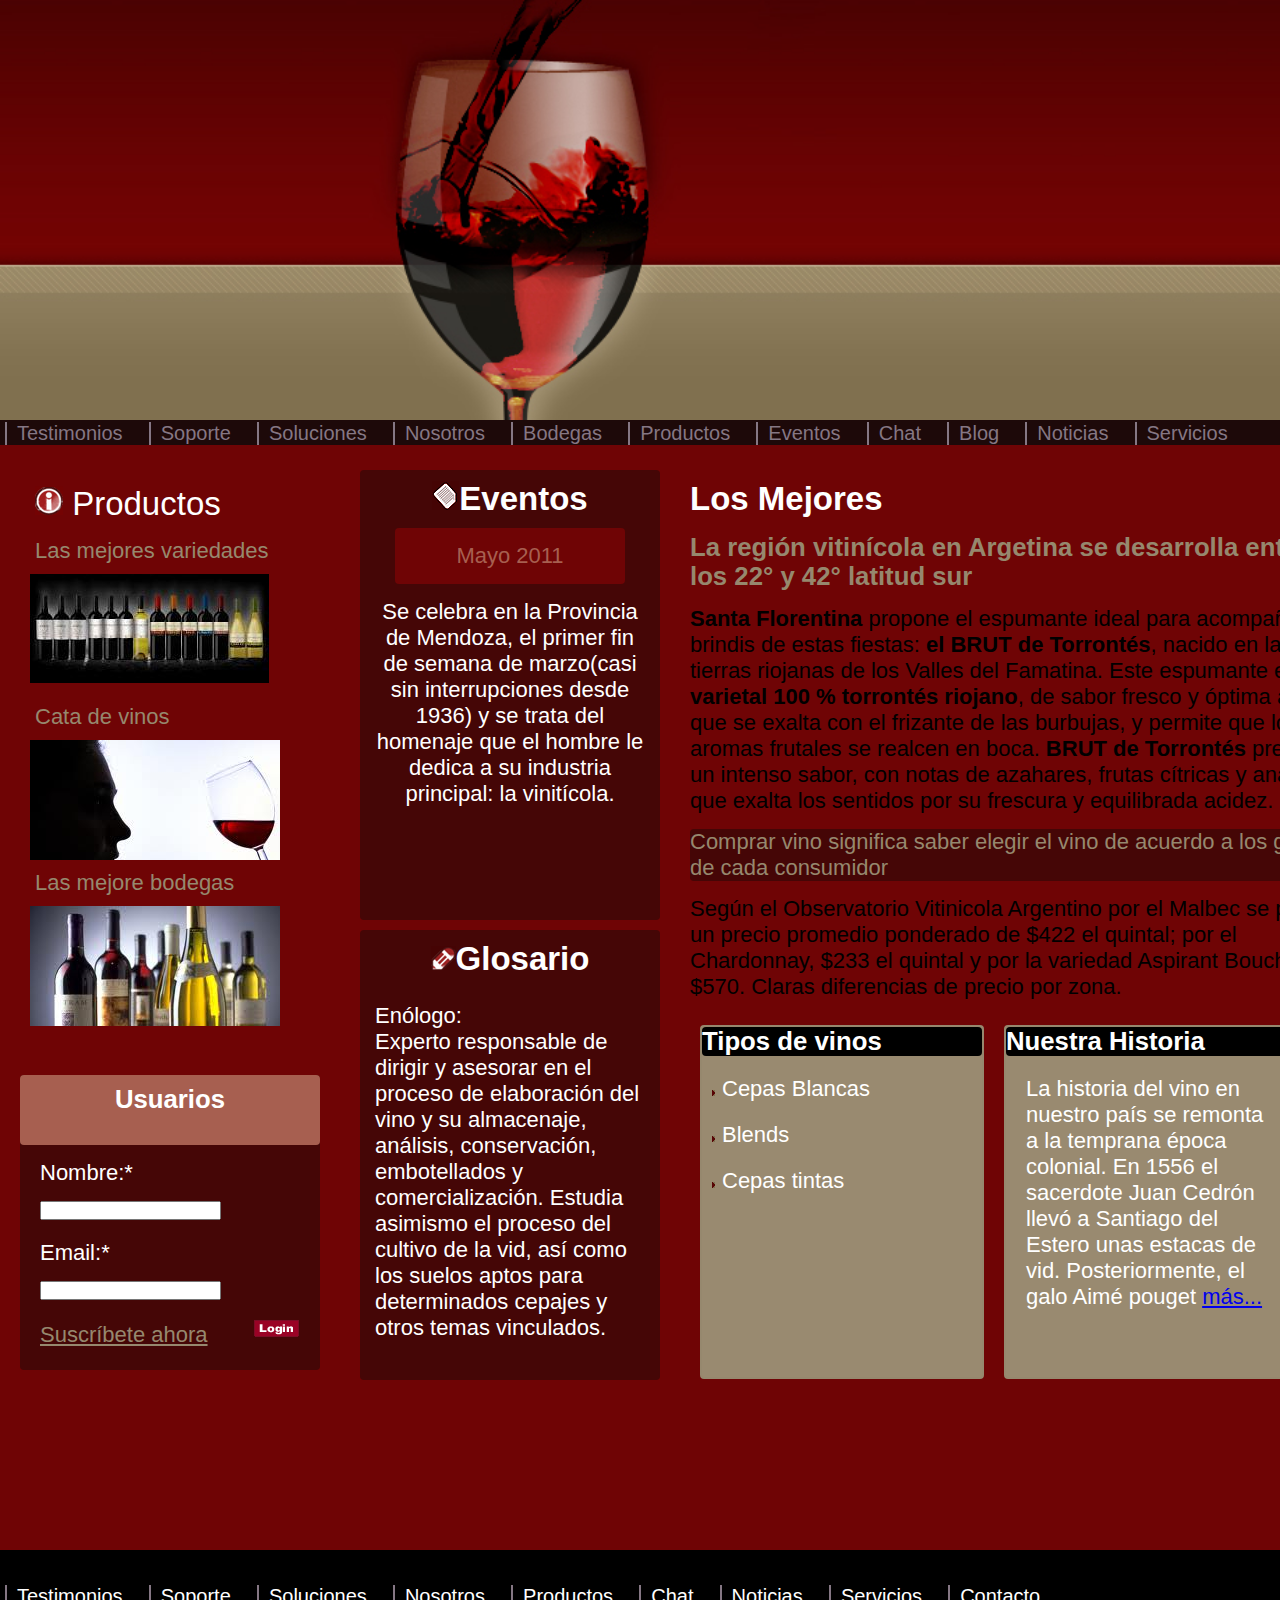
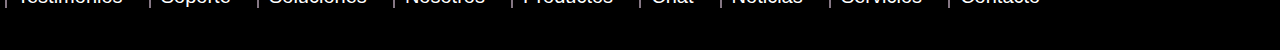
<file: index.html>
<!DOCTYPE html>
<html>
<head>
	<title>Home</title>
	<link rel="stylesheet" type="text/css" href="winestyle.css">

	<script type="text/javascript">
	function mensajeInscripcion(){
			alert('Inscripción Exitosa'); 			
	}
	</script>
</head>
<body>
	<div class="header">

	</div>

	<div id="menu">
		<ul>
			<li><a href="#">Testimonios</a></li>
			<li><a href="#">Soporte</a></li>
			<li><a href="#">Soluciones</a></li>
			<li><a href="#">Nosotros</a></li>
			<li><a href="#">Bodegas</a></li>
			<li><a href="#">Productos</a></li>
			<li><a href="#">Eventos</a></li>
			<li><a href="#">Chat</a></li>
			<li><a href="#">Blog</a></li>
			<li><a href="#">Noticias</a></li>
			<li><a href="#">Servicios</a></li>
		</ul>
	</div>
<!-- Agrupar cajas en lateral izquierdo-->

<div class="lateralIzquierdo">
	<div id="Productos">
		<h2><img src="./imagenes/project_icon.gif">   Productos</h2>
		
		<p>Las mejores variedades</p>
		
		<div id="Producto1"><a href="#"></a></div>
		
		<p>Cata de vinos</p>
		
		<div id="Producto2">
			<a href="#"></a>
		</div>
		
		<p>Las mejore bodegas</p>
		
		<div id="Producto3">
			<a href="#"></a>
		</div>
	</div>

	<form method="post" action="#" name="formu">
		<div id="formUsuarios">
			<h3>Usuarios</h3>
			<p>Nombre:<span>*</span></p>
			<input type="text" name="Nombre" required>

			<p>Email:<span>*</span></p>
			<input type="email" name="Email" required>
			<a href="#" type="Submit" onclick="mensajeInscripcion()">Suscríbete ahora</a>

			<input type="image" onclick="mensajeInscripcion()" src="./imagenes/btn_signup2.gif">
		</div>
	</form>



</div>

<!--Bloques del centro-->

<div class="centro">
	<div class="caja1">
		<h2><img src="./imagenes/event_icon.gif">Eventos</h2>
		<div id="fecha"><p align="center">Mayo 2011</p></div>
		<p align="center">Se celebra en la Provincia de Mendoza, el primer fin de semana de marzo(casi sin interrupciones desde 1936) y se trata del homenaje que el hombre le dedica a su industria principal: la vinitícola.</p>
	</div>

	<div class="caja1">
		<h2><img src="./imagenes/service.gif">Glosario</h2>
		<p align="left">Enólogo:<br>Experto responsable de dirigir y asesorar en el proceso de elaboración del vino y su almacenaje, análisis, conservación, embotellados y comercialización. Estudia asimismo el proceso del cultivo de la vid, así como los suelos aptos para determinados cepajes y otros temas vinculados.</p>
	</div>
</div>

<!--Contenido a la derecha-->

<div class="derecha">

	<!--Contenido de texto a la derecha-->

	<div class="Contenido">
		<h2>Los Mejores</h2>

		<h3>La región vitinícola en Argetina se desarrolla entre los 22° y 42° latitud sur</h3>
		
		<p><strong>Santa Florentina</strong> propone el espumante ideal para acompañar el brindis de estas fiestas: <strong>el BRUT de Torrontés</strong>, nacido en las tierras riojanas de los Valles del Famatina. Este espumante es un <strong>varietal 100 % torrontés riojano</strong>, de sabor fresco y óptima acidez que se exalta con el frizante de las burbujas, y permite que los aromas frutales se realcen en boca. <strong>BRUT de Torrontés</strong> presenta un intenso sabor, con notas de azahares, frutas cítricas y ananá, que exalta los sentidos por su frescura y equilibrada acidez.</p>
		<p id="citaResaltada">Comprar vino significa saber elegir el vino de acuerdo a los gustos de cada consumidor</p>
		<p>Según el Observatorio Vitinicola Argentino por el Malbec se pagó un precio promedio ponderado de $422 el quintal; por el Chardonnay, $233 el quintal y por la variedad Aspirant Bouchet, $570. Claras diferencias de precio por zona.</p>
	</div>

	<!--Cajas debajo de los textos-->

	<div>
		<div class="caja2">
			<h3>Tipos de vinos</h3>
			<ul>
				<li><a href="#">Cepas Blancas</a></li>
				<li><a href="#">Blends</a></li>
				<li><a href="#">Cepas tintas</a></li>
			</ul>
		</div>
		<div class="caja2">
			<h3>Nuestra Historia</h3>
			<p>La historia del vino en nuestro país se remonta a la temprana época colonial. En 1556 el sacerdote Juan Cedrón llevó a Santiago del Estero unas estacas de vid. Posteriormente, el galo Aimé pouget <a href="#">más...</a></p>
		</div>
	</div>

</div>

<!--Footer-->
<div id="footer">
	<footer>
		<ul>
			<li><a href="#">Testimonios</a></li>
			<li><a href="#">Soporte</a></li>
			<li><a href="#">Soluciones</a></li>
			<li><a href="#">Nosotros</a></li>
			<li><a href="#">Productos</a></li>
			<li><a href="#">Chat</a></li>
			<li><a href="#">Noticias</a></li>
			<li><a href="#">Servicios</a></li>
			<li><a href="contacto.html">Contacto</a></li>
		</ul>
	</footer>
</div>

</body>
</html>
</file>
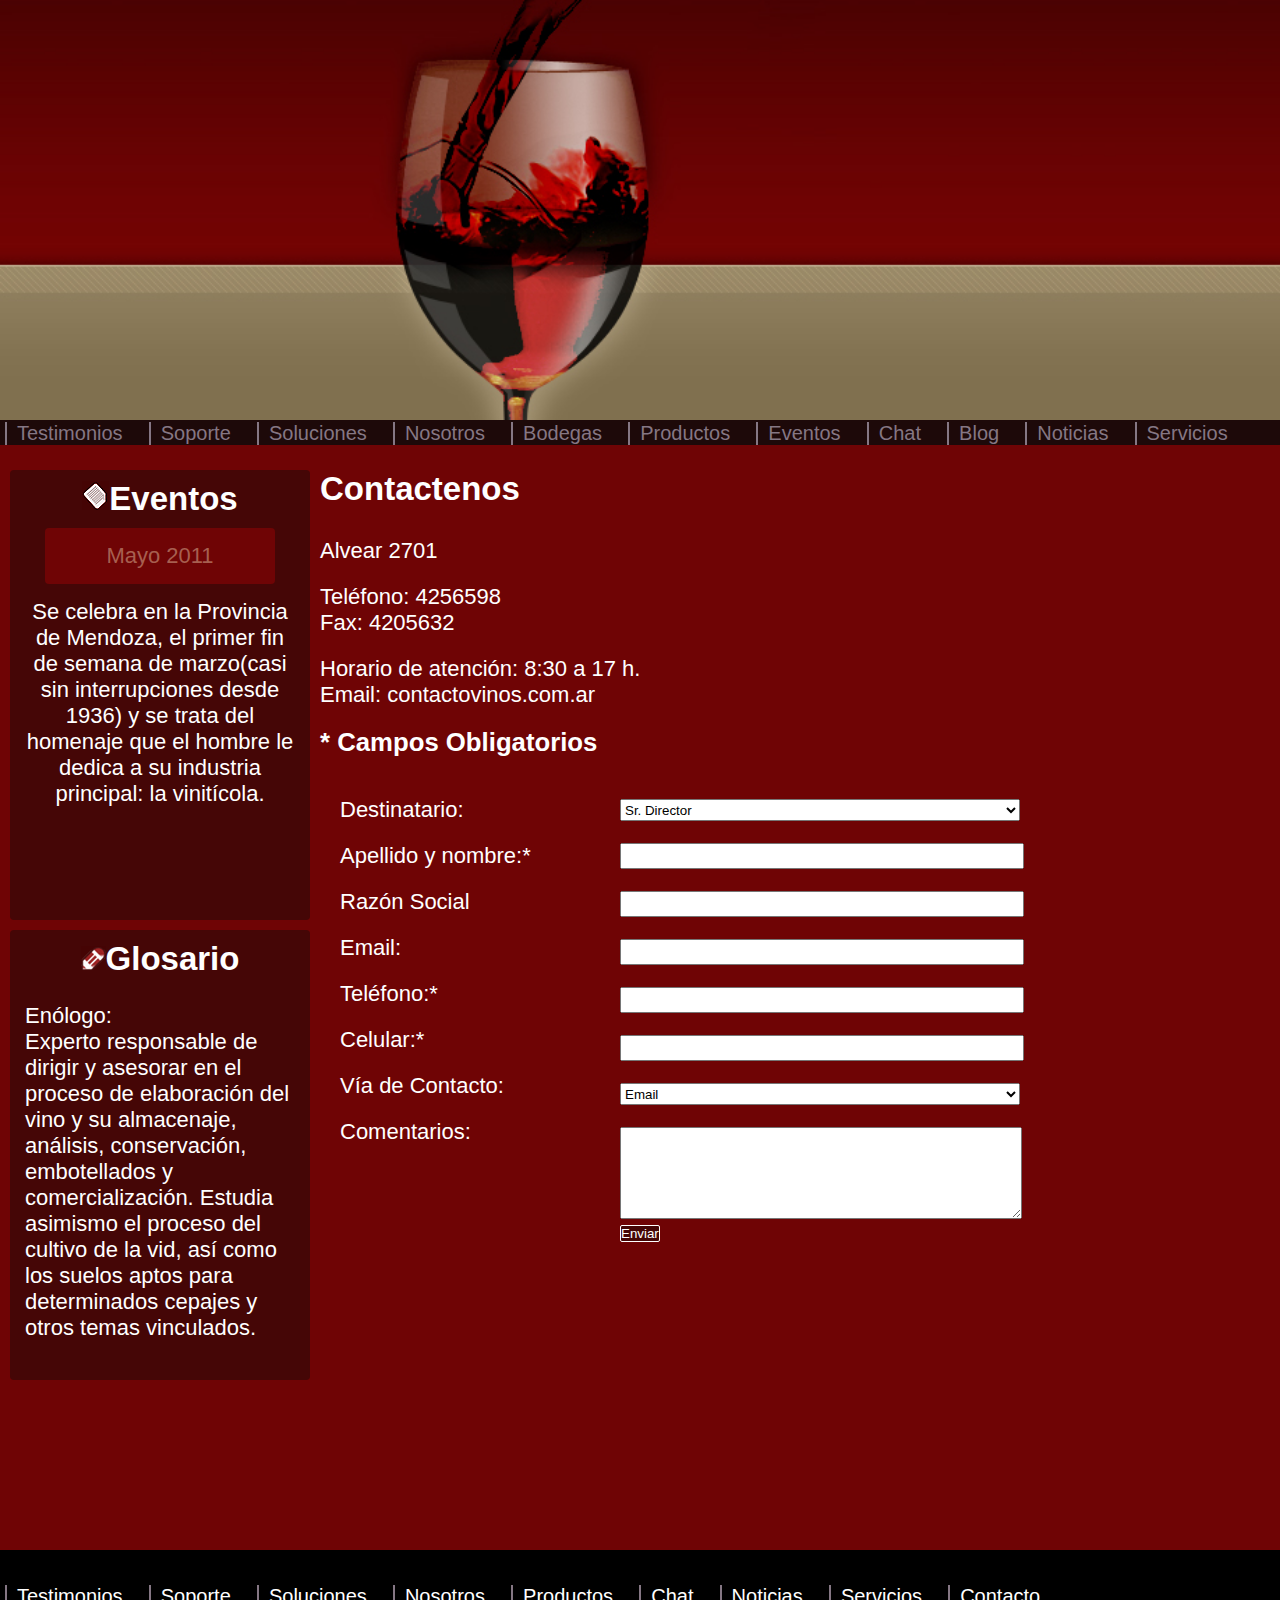
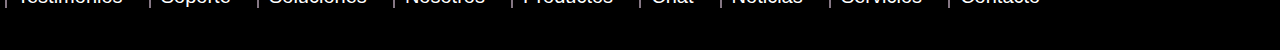
<file: contacto.html>
<!DOCTYPE html>
<html>
<head>
	<meta charset="utf-8">
	<meta name="viewport" content="width=device-width, initial-scale=1">
	<title>Contacto</title>
	<link rel="stylesheet" type="text/css" href="winestyle.css">
	<script type="text/javascript">
		function enviarDatos(){
				alert('Los datos han sido enviados exitosamente'); 			
		}
		</script>
</head>
<body>
	<div class="header">
		
	</div>


	<div id="menu">
		<ul>
			<li><a href="#">Testimonios</a></li>
			<li><a href="#">Soporte</a></li>
			<li><a href="#">Soluciones</a></li>
			<li><a href="#">Nosotros</a></li>
			<li><a href="#">Bodegas</a></li>
			<li><a href="#">Productos</a></li>
			<li><a href="#">Eventos</a></li>
			<li><a href="#">Chat</a></li>
			<li><a href="#">Blog</a></li>
			<li><a href="index.html">Noticias</a></li>
			<li><a href="#">Servicios</a></li>
		</ul>
	</div>

	<!--Bloques del centro-->

<div class="centro">
	<div class="caja1">
		<h2><img src="./imagenes/event_icon.gif">Eventos</h2>
		<div id="fecha"><p align="center">Mayo 2011</p></div>
		<p align="center">Se celebra en la Provincia de Mendoza, el primer fin de semana de marzo(casi sin interrupciones desde 1936) y se trata del homenaje que el hombre le dedica a su industria principal: la vinitícola.</p>
	</div>

	<div class="caja1">
		<h2><img src="./imagenes/service.gif">Glosario</h2>
		<p align="left">Enólogo:<br>Experto responsable de dirigir y asesorar en el proceso de elaboración del vino y su almacenaje, análisis, conservación, embotellados y comercialización. Estudia asimismo el proceso del cultivo de la vid, así como los suelos aptos para determinados cepajes y otros temas vinculados.</p>
	</div>
</div>

	<!--Contenido Contacto-->

<div id="ContenedorContacto">
	<h2>Contactenos</h2>
	<div id="DatosContacto">

		<p>Alvear 2701</p>
		<p>Teléfono: 4256598<br>Fax: 4205632</p>
		<p>Horario de atención: 8:30 a 17 h.<br>Email: contactovinos.com.ar</p>
	</div>

	<div id="FormContactar">
		<h3>* Campos Obligatorios</h3>
		<form>
			


			<div class="campoNombre"> 
				<p>Destinatario: </p>
				<p>Apellido y nombre:<span>*</span></p>
				<p>Razón Social</p>
				<p>Email:</p>
				<p>Teléfono:<span>*</span></p>
				<p>Celular:<span>*</span></p>
				<p>Vía de Contacto:</p>
				<p>Comentarios:</p>
			</div>

			<div class="campos">
				<select class="campoTamaño">
					<option>Sr. Director</option>
					<option>Sra. Directora de Ventas</option>
					<option>Sr. Administrador</option>
					<option>Sra. Secretaria</option>
				</select>

				<input type="text" name="" class="campoTamaño" required>
				 
				<input type="text" name="" class="campoTamaño" id="razon">
			
				<input type="email" name="" class="campoTamaño">
			
				<input type="tel" name=""  class="campoTamaño" required>
				
				<input type="tel" name=""  class="campoTamaño" required>
			
				<select class="campoTamaño">
					<option>Email</option>
					<option>WhatsApp</option>
				</select>

				<textarea rows=6 maxlength="300" id="comentarios">   </textarea>
				<br>
				<button type="submit" onclick="enviarDatos()">Enviar</button>
			</div>
			
		</form>
	
	</div>
</div>

<!--Footer-->
<div id="footer">
	<footer>
		<ul>
			<li><a href="#">Testimonios</a></li>
			<li><a href="#">Soporte</a></li>
			<li><a href="#">Soluciones</a></li>
			<li><a href="#">Nosotros</a></li>
			<li><a href="#">Productos</a></li>
			<li><a href="#">Chat</a></li>
			<li><a href="#">Noticias</a></li>
			<li><a href="#">Servicios</a></li>
			<li><a href="#">Contacto</a></li>
		</ul>
	</footer>
</div>

</body>
</html>
</file>
<file: winestyle.css>
*{margin: 0; padding: 0;}
Body{background:  #6f0405; font-family: Arial; font-size: 22px; color: #fff;
    position: relative; width: 1400px; height: 1650px;}

/* Arreglar lo de los tamaños de imagen */

.header {background: url("./imagenes/header.jpg") no-repeat; background-size: 1400px auto;
		width: 1400px; height: 420px;}
/* Menú */

#menu { width: 1400px; height: 20px; margin-bottom:20px;}

#menu ul {background-color: #1d0909;float: left; width: 1400px; height: 25px;}
#menu ul li {list-style:none; display: inline-block; border-left: 2px solid #857784; 
			padding: 0 10px; margin: 0 5px; font-size: 20px;}
#menu ul li a {text-decoration: none; color:  #857784 ;}
#menu ul li a:hover {color:#FFFFFF}

/* Izquierda del Index*/

.lateralIzquierdo {float: left;}

#Productos {position: relative; color: #96886e; width: 300px; height: 580px; padding: 5px; 
			margin: 10px 20px 5px 20px;}
#Productos h2 {font-weight: normal; color: #FFFFFF; margin: 5px; padding: 5px;}
#Productos p { color: #96886e; margin: 5px; padding: 5px;}

#Producto1 a{background: url("./imagenes/images5.jpg") no-repeat; display: block; width: 240px; height: 110px;
			margin: 5px; padding: 5px;}
#Producto2 a{background: url("./imagenes/imagesCAR2P5TK.jpg") no-repeat; display: block; width: 240px; height: 110px;
            margin: 5px; padding: 5px;}
#Producto3 a{background: url("./imagenes/images9.jpg") no-repeat; display: block; width: 240px; height: 110px;
            margin: 5px; padding: 5px;}

/* Bloques en medio*/


#formUsuarios {background: #450606; width: 300px; height: 295px; float: left;
				padding: 0px; margin: 10px 20px; border-radius: 4px;}
#formUsuarios h3{background: #a75f50; margin: 0px; height: 50px; padding: 10px; 
				text-align: center; border-radius: 4px;}
#formUsuarios p {margin: 15px auto 0px 20px;}
#formUsuarios input {margin: 15px auto 5px 20px;}
#formUsuarios a {margin: -10px 20px 20px 20px; padding: 0px auto auto auto; color:#96886e;}




/* Bloques en medio*/

.centro {float: left;}

.caja1 {background:  #450606; width: 300px; height: 450px; margin: 10px; color: #FFF; border-radius: 4px; }
.caja1 h2 {padding: 10px;text-align: center;}
#fecha p{background:  #6f0405; width: 200px; margin: auto; color:  #a75f50 ; border-radius: 4px;}
.caja1 p{padding: 15px;}


/* Contenido a la derecha */

.derecha {padding: 10px; margin: 10px; float: left; width: 660px;}

/* Contenido de texto */

.Contenido {margin-right: 10px;float: left; width: 660px;}
.Contenido h2{}
.Contenido h3 {color:#96886e; margin-top: 15px; margin-bottom: 15px;}
.Contenido p {color:#000; margin-top: 15px; margin-bottom: 15px;}
#citaResaltada {color:#96886e; margin-top: 15px; margin-bottom: 15px;  background: #450606;
                border-radius: 4px;}

/*Cajas abajo del texto*/

.caja2 {width: 280px; height: 350px; margin: 10px; padding: 0px; 
		border: 2px solid #96886e; float: left; background-color:  #998a70;
		border-radius: 4px;}
.caja2 h3 {background-color: #000; margin: 0px; padding: 0px; width: 280px;
		border-radius: 4px;}
.caja2 ul {}
.caja2 ul li {list-style: url("./imagenes/arrow.gif"); margin: 20px;}
.caja2 ul li a {text-decoration: none; color: #FFF;}
.caja2 ul li a:hover {color: #450606;}
.caja2 p {margin: 20px;}

/*Footer*/

footer{position: absolute; bottom: 0; height: 100px;background-color: #000;}

footer ul {float: left; width: 1400px; height: 25px;}
footer ul li {list-style:none; display: inline-block; border-left: 2px solid #857784; 
			padding: 0 10px; margin: 35px 5px; font-size: 20px;}
footer ul li a {text-decoration: none; color:  #FFF ;}
footer ul li a:hover {color:#FFFFFF}


/*--------------------------------------------------------------------------------------*/


/*Página: Contacto*/

/*Contenedor contacto*/

#ContenedorContacto {margin: 20px;}

#ContenedorContacto h2 {margin: 20px 20px 0 20px; padding: 10px;}

/*Datos de contacto en texto*/

#DatosContacto {float: left;}
#DatosContacto p {margin: 20px auto 20px 0; width: 800px;}


/*Formulario de contacto*/

#FormContactar {margin-top: 20px;}
#FormContactar h3{float: left; }

#FormContactar form {margin-top: 20px; float: left;
                    width: 800px;}
#FormContactar form .campoNombre {width: 300px; height: 800px; float: left;}

#FormContactar form .campoNombre p {margin: 20px;}

#FormContactar form .campos {width: 800px;}

#FormContactar form .campos button {float: left; background: #450606; color: #FFF; border-radius: 2px; border: 1px solid #FFF;}

#FormContactar form .campos .campoTamaño {width: 400px; height: 22px; float: left; margin-top: 22px;}

#comentarios { width: 400px; margin-top: 22px; }

#razon {text-transform: uppercase;}
</file>
